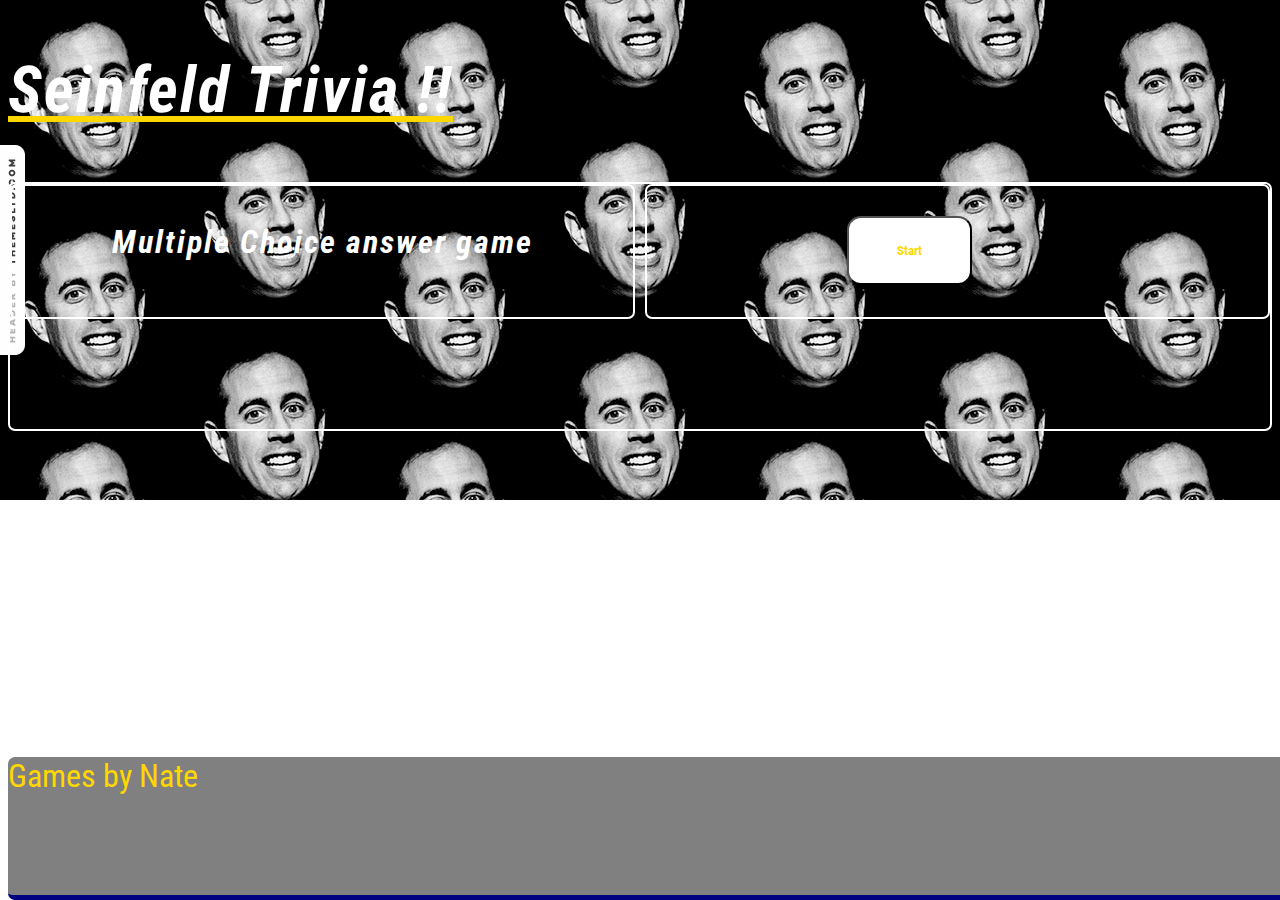
<file: index.html>
<!DOCTYPE html>
<html lang= "en-Us">
<head>
 <meta charset="UTF-8">
 <meta name="viewport" content="width=device-width, initial-scale=1.0">
 <title> Trivia Game </title>

<link href="https://fonts.googleapis.com/css?family=Roboto+Condensed" rel="stylesheet">
 <link rel= "stylesheet" type= "text/css" href="assets/style.css" > 

 <script src="https://code.jquery.com/jquery-3.1.1.min.js"></script>
</head>

<body> 
	<div class= "header">
		<h1> Seinfeld Trivia !! </h1>
			</div>

	<div class= "wrapper">
		
			<div id= "timer"> </div>
			<div class= "one">
				<h3> Multiple Choice answer game </h3>
				<div class= "question"> </div>
					<br>
					<div id= "answer1"></div>
					<div id= "answer2"></div>
					<div id= "answer3"></div>
					<div id= "answer4"></div>

			</div>


			<div class= "two">
				<div class= "correct"> </div>
					<button class= "start"> Start </button>
					<br>
					<div id= "score"> </div>
			</div>
	</div>

<footer> Games by Nate </footer>

</body>
 <script type= "text/javascript" src="assets/app.js"> </script>
</html>
</file>
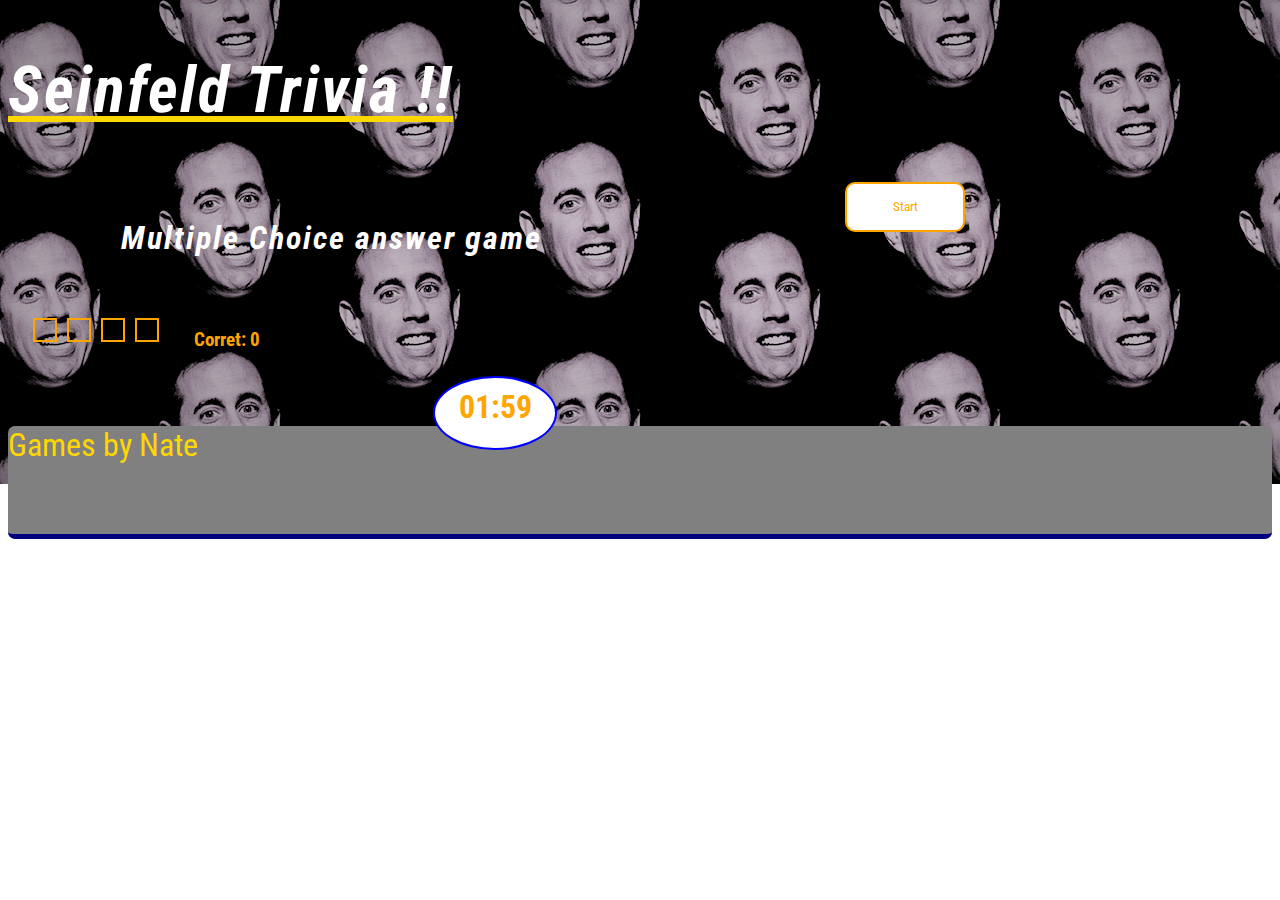
<file: triviaGame/index.html>
<!DOCTYPE html>
<html lang= "en-Us">
<head>
	<meta charset="UTF-8">
	<meta name="viewport" content="width=device-width, initial-scale=1.0">
	<title> Trivia Game </title>

	<link href="https://fonts.googleapis.com/css?family=Roboto+Condensed" rel="stylesheet">
	<link rel= "stylesheet" type= "text/css" href="assets/style.css" > 

	<script src="https://code.jquery.com/jquery-3.1.1.min.js"></script>
</head>

<body> 
	<div class= "header">
		<h1> Seinfeld Trivia !! </h1>
	</div>

	<div class= "wrapper">
		
		<div id= "timer" style= "padding: 10px; height: 50px; width: 100px; margin-left: 425px; border: 2px solid blue; font-size: 2.0rem; color: orange; background-color: white; border-radius: 50%; text-align: center; z-index: 1;"> </div>
		<div class= "one">
			<h3> Multiple Choice answer game </h3>
			<div class= "question" style= "margin-left: 20px; color: orange; font-size: 1.5rem; line-height: 150%; text-shadow: 1px 1px white;"> </div>
			<br>
			<span class= "option" id= "answer1" style= "font-size: 1.2rem; color: orange; margin: 5px; padding: 10px; border: 2px solid orange; float: left; hover: blue;"></span>
			<span class= "option" id= "answer2" style= "font-size: 1.2rem; color: orange; margin: 5px; padding: 10px; border: 2px solid orange; float: left;"></span>
			<span class= "option" id= "answer3" style= "font-size: 1.2rem; color: orange; margin: 5px; padding: 10px; border: 2px solid orange; float: left;"></span>
			<span class= "option" id= "answer4" style= "font-size: 1.2rem; color: orange; margin: 5px; padding: 10px; border: 2px solid orange; float: left;"></span>
			<span id= "score" style= "font-size: 1.2rem; color: orange; margin: 5px; padding: 10px;  float: left; margin-left: 20px;"> </span>

		</div>


		<div class= "two">
			<span id= "points" style= "color: white;"> </span>
			<button class= "start"> Start </button>
			<button class= "restart"> Restart </button>
			<div id= "gif" style= "height: 50px; width: 50px; margin-left: 20px; z-index: 1; top: 50;">
				<video id= "gif" src="https://media.giphy.com/media/bznNJlqAi4pBC/giphy.gif"></video>	</div>
			</div>
			
		</div>

		<footer> Games by Nate </footer>

	</body>
	<script type= "text/javascript" src="assets/app.js"> </script>
	</html>
</file>
<file: assets/style.css>
body {
	font-family: 'Roboto Condensed', sans-serif;
	background-image: url("images/jerry.png");
	background-position: auto;
    background-repeat: no-repeat;
    background-size: auto;
    
}

h1 {
	color: white;
	font-size: 4.0rem;
	font-weight: bold;
	line-height: 150%;
	text-decoration: underline;
	text-decoration-color: gold;
	text-decoration-line: 10px;
	letter-spacing: 2px;
	font-style: italic;
}

h3 {
	color: white;
	font-size: 2.0rem;
	font-weight: bold;
	line-height: 150%;
	text-align: center;
	text-decoration-line: 10px;
	letter-spacing: 2px;
	font-style: italic;
}

.start {
	margin-left: 200px;
	padding: 25px;
	color: gold;
	background-color: white;
	border-radius: 14px;
	margin-top: 30px;
	width: 125px;
	text-align: center;
	font-weight: bold;
	font-family: 'Roboto Condensed', sans-serif;

}

.wrapper {
	  display: grid;
	  grid-template-columns: repeat(2, 1fr);
	  grid-gap: 10px;
	  grid-auto-rows: minmax(100px, auto);
	  border: 2px solid white;
	  border-radius: 7px;

	  font-weight: bold;
}

.one {
  grid-column: 1 / 2;
  grid-row: 1;
  
    border: 2px solid white;
  font-weight: bold;
  border-radius: 7px;


}
.two { 
  grid-column: 2 / 2;
  grid-row: 1 / 2;
  
  border: 2px solid white;
  font-weight: bold;
  border-radius: 7px;

}



footer {
   color: gold;
   background-color: grey;
   width: 100%;
   position: absolute;
   font-size: 2.0rem;
   bottom: 0;
   height: auto;
   padding-bottom: 100px;
   border-bottom: 5px solid navy;
   border-radius: 7px;
	
}

@media screen {
   max-width: 960px; 
   body {
         background-color: #333;
      }
}

@media screen {
   max-width: 768px;
      body {
         background-color: #333;
      }
   
}

@media screen {
   max-width: 640px;
   body {
         
         background-position: auto;
         background-repeat: no-repeat;
         color: #ceebfd;
      }
}
@media screen and (max-width: 768px) {
  /* The body's bg color will be #333 */
  body {
    
    background-position: auto;
    background-repeat: no-repeat;
    color: #ceebfd;
  }
</file>
<file: triviaGame/assets/style.css>
body {
	font-family: 'Roboto Condensed', sans-serif;
	background-image: url("images/jerry.png");
	background-position: absolute;
	background-repeat: no-repeat;
	background-size: auto;
	color: white;
	height: auto;

	
}

h1 {
	color: white;
	font-size: 4.0rem;
	font-weight: bold;
	line-height: 150%;
	text-decoration: underline;
	text-decoration-color: gold;
	text-decoration-line: 10px;
	letter-spacing: 2px;
	font-style: italic;
}

h3 {
	color: white;
	font-size: 2.0rem;
	font-weight: bold;
	line-height: 150%;
	text-align: center;
	text-decoration-line: 10px;
	letter-spacing: 2px;
	font-style: italic;
}

.start {
	margin-left: 200px;
	background-color: white;
	border-radius: 10px;
	width: 120px;
	height: 50px;
	color: orange;
	border: 2px solid orange;
	font-family: 'Roboto Condensed', sans-serif;

}

.restart {
	background-color: orange;
	border-radius: 10px;
	width: 120px;
	height: 50px;
	color: white;
	border: 2px solid white;
}
.wrapper {
	display: grid;
	grid-template-columns: repeat(2, 1fr);
	grid-gap: 10px;
	grid-auto-rows: minmax(100px, auto);
	/*border: 2px solid white;*/
	border-radius: 7px;

	font-weight: bold;
}

.one {
	grid-column: 1 / 2;
	grid-row: 1;
	overflow: hidden;
	/*border: 2px solid white;*/
	font-weight: bold;
	border-radius: 7px;
	height: auto;
	margin-left: 20px;
}

.two { 
	grid-column: 2 / 2;
	/*grid-row: 1 / 2;*/
	grid-row: 1;
	/*border: 2px solid white;*/
	font-weight: bold;
	border-radius: 7px;

}



footer {
	color: gold;
	background-color: grey;
	width: 100%;
	position: relative;
	font-size: 2.0rem;
	bottom: 0;
	height: auto;
	padding-bottom: 70px;
	border-bottom: 5px solid navy;
	border-radius: 7px;
	z-index: -1;
	margin-top: -50px;
	
}

@media screen {
	max-width: 960px; 
	body {
		background-color: #333;
	}
}

@media screen {
	max-width: 768px;
	body {
		background-color: #333;
	}
	
}

@media screen {
	max-width: 640px;
	body {
		
		background-position: auto;
		background-repeat: no-repeat;
		color: #ceebfd;
	}
}
@media screen and (max-width: 768px) {
	/* The body's bg color will be #333 */
	body {
		
		background-position: auto;
		background-repeat: no-repeat;
		color: #ceebfd;
	}
</file>
